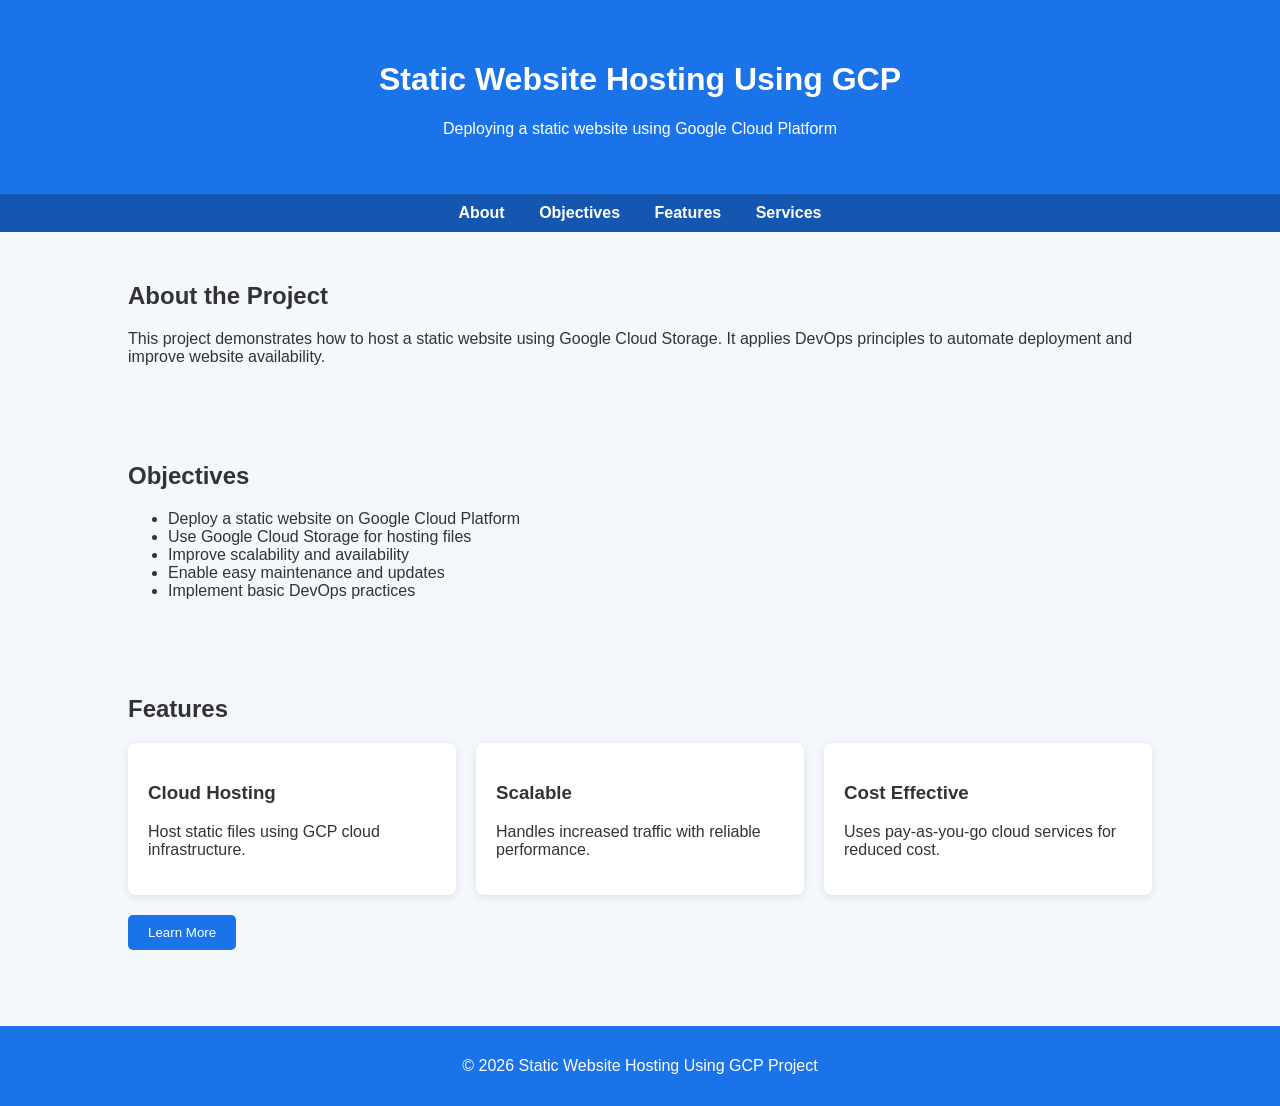
<file: index.html>
<!DOCTYPE html>
<html lang="en">
<head>
    <meta charset="UTF-8">
    <meta name="viewport" content="width=device-width, initial-scale=1.0">
    <title>Static Website Hosting Using GCP</title>
    <link rel="stylesheet" href="style.css">
</head>
<body>

    <header>
        <h1>Static Website Hosting Using GCP</h1>
        <p>Deploying a static website using Google Cloud Platform</p>
    </header>

    <nav>
        <ul>
            <li><a href="#about">About</a></li>
            <li><a href="#objectives">Objectives</a></li>
            <li><a href="#features">Features</a></li>
            <li><a href="#services">Services</a></li>
        </ul>
    </nav>

    <section id="about" class="container">
        <h2>About the Project</h2>
        <p>
            This project demonstrates how to host a static website using Google Cloud Storage.
            It applies DevOps principles to automate deployment and improve website availability.
        </p>
    </section>

    <section id="objectives" class="container">
        <h2>Objectives</h2>
        <ul>
            <li>Deploy a static website on Google Cloud Platform</li>
            <li>Use Google Cloud Storage for hosting files</li>
            <li>Improve scalability and availability</li>
            <li>Enable easy maintenance and updates</li>
            <li>Implement basic DevOps practices</li>
        </ul>
    </section>

    <section id="features" class="container">
        <h2>Features</h2>
        <div class="cards">
            <div class="card">
                <h3>Cloud Hosting</h3>
                <p>Host static files using GCP cloud infrastructure.</p>
            </div>
            <div class="card">
                <h3>Scalable</h3>
                <p>Handles increased traffic with reliable performance.</p>
            </div>
            <div class="card">
                <h3>Cost Effective</h3>
                <p>Uses pay-as-you-go cloud services for reduced cost.</p>
            </div>
        </div>
        <button onclick="showMessage()">Learn More</button>
        <p id="message"></p>
    </section>

    <footer>
        <p>&copy; 2026 Static Website Hosting Using GCP Project</p>
    </footer>

    <script src="script.js"></script>
</body>
</html>
</file>
<file: style.css>
body {
    margin: 0;
    font-family: Arial, sans-serif;
    background: #f4f7fb;
    color: #333;
}

header {
    background: #1a73e8;
    color: white;
    text-align: center;
    padding: 40px 20px;
}

nav {
    background: #1557b0;
    padding: 10px;
    text-align: center;
}

nav ul {
    list-style: none;
    margin: 0;
    padding: 0;
}

nav ul li {
    display: inline;
    margin: 0 15px;
}

nav ul li a {
    color: white;
    text-decoration: none;
    font-weight: bold;
}

.container {
    width: 80%;
    margin: auto;
    padding: 30px 0;
}

.cards {
    display: flex;
    gap: 20px;
    flex-wrap: wrap;
}

.card {
    flex: 1;
    min-width: 200px;
    background: white;
    padding: 20px;
    border-radius: 8px;
    box-shadow: 0 2px 8px rgba(0,0,0,0.1);
}

button {
    margin-top: 20px;
    padding: 10px 20px;
    background: #1a73e8;
    color: white;
    border: none;
    cursor: pointer;
    border-radius: 5px;
}

button:hover {
    background: #1557b0;
}

footer {
    text-align: center;
    background: #1a73e8;
    color: white;
    padding: 15px;
    margin-top: 30px;
}
}
</file>
